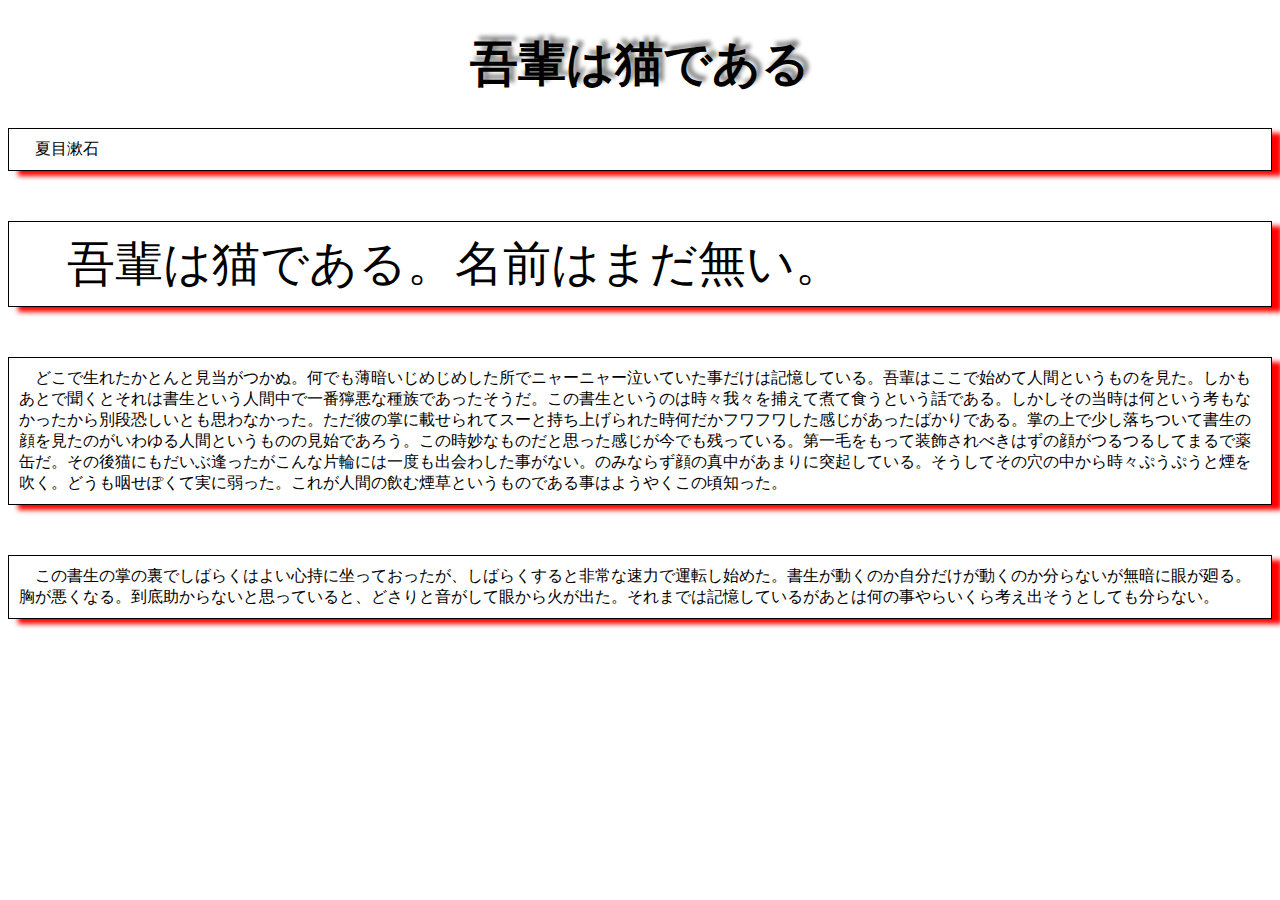
<file: 199s2440b04.html>
<!DOCTYPE html>
<html lang="ja">
  <head>
    <link rel="stylesheet" href="../css/mystyle.css">
    <meta charset="utf-8">
    <title>吾輩は猫である</title>
  </head>
  <body>
    <h1>吾輩は猫である</h1>
<p>夏目漱石</p>
<p class="txtLarge">吾輩は猫である。名前はまだ無い。</p>
<p>どこで生れたかとんと見当がつかぬ。何でも薄暗いじめじめした所でニャーニャー泣いていた事だけは記憶している。吾輩はここで始めて人間というものを見た。しかもあとで聞くとそれは書生という人間中で一番獰悪な種族であったそうだ。この書生というのは時々我々を捕えて煮て食うという話である。しかしその当時は何という考もなかったから別段恐しいとも思わなかった。ただ彼の掌に載せられてスーと持ち上げられた時何だかフワフワした感じがあったばかりである。掌の上で少し落ちついて書生の顔を見たのがいわゆる人間というものの見始であろう。この時妙なものだと思った感じが今でも残っている。第一毛をもって装飾されべきはずの顔がつるつるしてまるで薬缶だ。その後猫にもだいぶ逢ったがこんな片輪には一度も出会わした事がない。のみならず顔の真中があまりに突起している。そうしてその穴の中から時々ぷうぷうと煙を吹く。どうも咽せぽくて実に弱った。これが人間の飲む煙草というものである事はようやくこの頃知った。</p>
<p>この書生の掌の裏でしばらくはよい心持に坐っておったが、しばらくすると非常な速力で運転し始めた。書生が動くのか自分だけが動くのか分らないが無暗に眼が廻る。胸が悪くなる。到底助からないと思っていると、どさりと音がして眼から火が出た。それまでは記憶しているがあとは何の事やらいくら考え出そうとしても分らない。</p>
  </body>
</html>
</file>
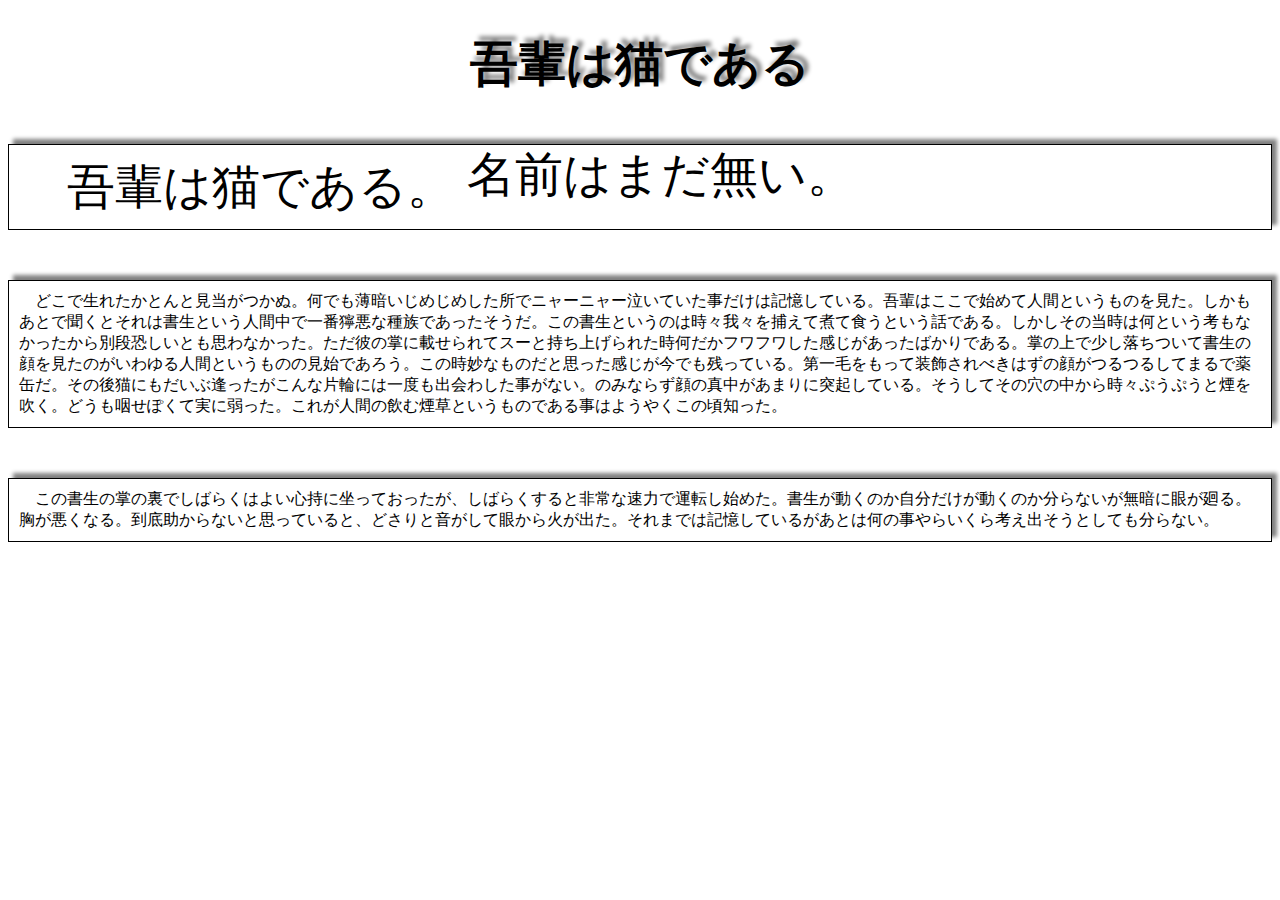
<file: 199s2440b09.html>
<!DOCTYPE html>
<html lang="ja">
  <head>
    <link rel="stylesheet" href="./b09style.css">
    <script src="./b09script.js"></script>
    <title>情報基礎B第9回課題</title>
    <meta charset="UTF-8">
  </head>
  <body onload="onUpdown()">
    <h1>吾輩は猫である</h1>
    <p class="txtLarge">吾輩は猫である。
      <!-- <span id="updown" onclick="onUpdown()"> -->
      <span id="updown">
        名前はまだ無い。
      </span>
    </p>
    <p>どこで生れたかとんと見当がつかぬ。何でも薄暗いじめじめした所でニャーニャー泣いていた事だけは記憶している。吾輩はここで始めて人間というものを見た。しかもあとで聞くとそれは書生という人間中で一番獰悪な種族であったそうだ。この書生というのは時々我々を捕えて煮て食うという話である。しかしその当時は何という考もなかったから別段恐しいとも思わなかった。ただ彼の掌に載せられてスーと持ち上げられた時何だかフワフワした感じがあったばかりである。掌の上で少し落ちついて書生の顔を見たのがいわゆる人間というものの見始であろう。この時妙なものだと思った感じが今でも残っている。第一毛をもって装飾されべきはずの顔がつるつるしてまるで薬缶だ。その後猫にもだいぶ逢ったがこんな片輪には一度も出会わした事がない。のみならず顔の真中があまりに突起している。そうしてその穴の中から時々ぷうぷうと煙を吹く。どうも咽せぽくて実に弱った。これが人間の飲む煙草というものである事はようやくこの頃知った。</p>
    <p>この書生の掌の裏でしばらくはよい心持に坐っておったが、しばらくすると非常な速力で運転し始めた。書生が動くのか自分だけが動くのか分らないが無暗に眼が廻る。胸が悪くなる。到底助からないと思っていると、どさりと音がして眼から火が出た。それまでは記憶しているがあとは何の事やらいくら考え出そうとしても分らない。</p>
  </body>
</html>
</file>
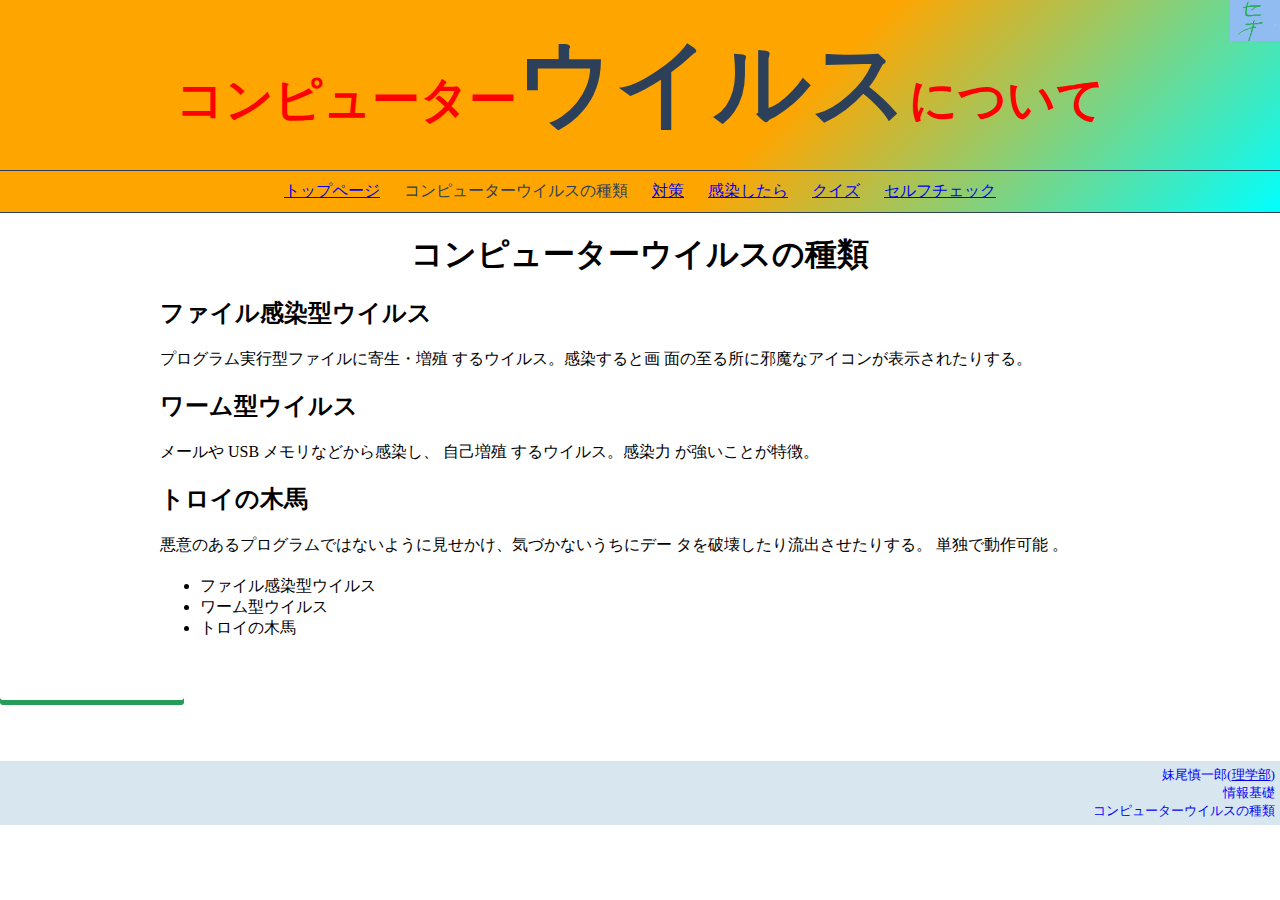
<file: 199s2440page2.html>
<!DOCTYPE html>
<html lang="ja">
  <head>
    <link rel="stylesheet" href="./css/slidestyle.css">
    <link rel="stylesheet" href="responsive.css">
    <script src="https://ajax.googleapis.com/ajax/libs/jquery/2.1.4/jquery.min.js"></script>
    <meta charset="utf-8">
    <title>コンピューターウイルスの種類</title>
  </head>
  <body>
    <!-- ここからヘッダー部分 -->
    <header>
      <p><img src="./seo.png" alt="ここに画像が表示されないときの文字" width="50"></p>
      <h1 class="headingLarge">コンピューター<span class="partLarge">ウイルス</span>について</h1>
      <!-- ここからナビゲーション部分 -->
      <nav>
        <ol>
         <li><a href="index.html">トップページ</a></li>
         <li>コンピューターウイルスの種類</li>
         <li><a href="199s2440page3.html">対策</a></li>
         <li><a href="199s2440page4.html">感染したら</a></li>
         <li><a href="./199s2440quiz.html">クイズ</a></li>
         <li><a href="199s2440selfcheck.html">セルフチェック</a></li>
       </ol>
      </nav>
<!-- ここまでがナビゲーション部分 -->
    </header>
    <!-- ここまでがヘッダー部分 -->
    <!-- ここから文章エリア -->
    <article>

      <h2>コンピューターウイルスの種類</h2>
  <h3>ファイル感染型ウイルス</h3>
<p>プログラム実行型ファイルに寄生・増殖 するウイルス。感染すると画
面の至る所に邪魔なアイコンが表示されたりする。</p>

<h3>ワーム型ウイルス</h3>
<p>メールや USB メモリなどから感染し、 自己増殖 するウイルス。感染力
が強いことが特徴。</p>

<h3>トロイの木馬</h3>
<p>悪意のあるプログラムではないように見せかけ、気づかないうちにデー
タを破壊したり流出させたりする。 単独で動作可能 。</p>
<ul>
    <li>ファイル感染型ウイルス</li>
    <li>ワーム型ウイルス</li>
    <li>トロイの木馬</li>
  </ul>
  <div id="change-text" class="btn">復習</div>

<p id="text">　</p>


    </article>
    <!-- ここまでが文章エリア -->
<!-- ここからフッター部分 -->
    <footer>
      <ul>
       <li>妹尾慎一郎(<a href="http://www.sci.kumamoto-u.ac.jp/index-j.html">理学部</a>)</li>
      <li>情報基礎</li>
      <li>コンピューターウイルスの種類</li>
      </ul>
    </footer>
    <!-- ここまでがフッター部分 -->
    <script src="script.js"></script>
  </body>
</html>
</file>
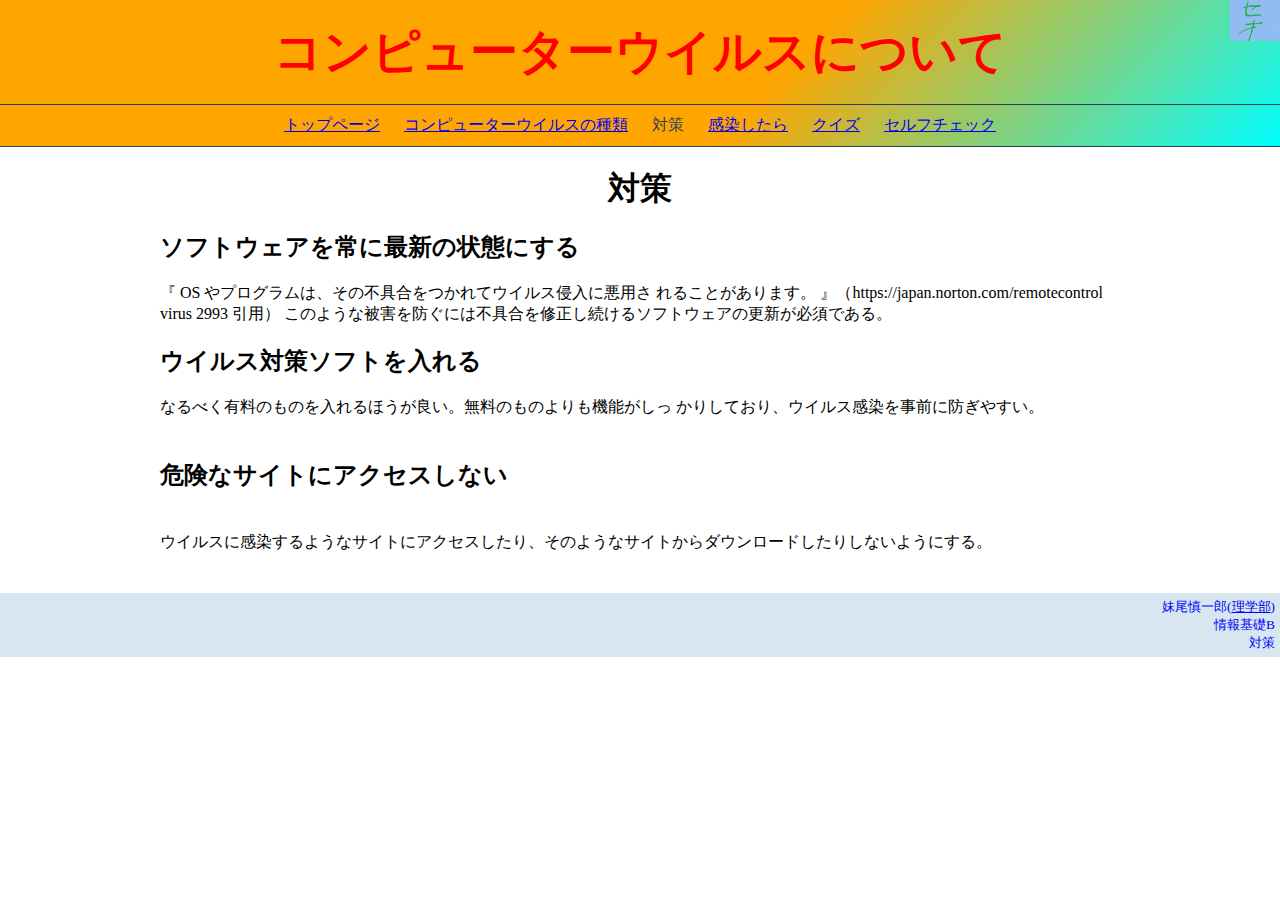
<file: 199s2440page3.html>
<!DOCTYPE html>
<html lang="ja">
  <head>
    <link rel="stylesheet" href="./css/slidestyle.css">
    <link rel="stylesheet" href="responsive.css">
    <script src="https://ajax.googleapis.com/ajax/libs/jquery/2.1.4/jquery.min.js"></script>
    <meta charset="utf-8">
    <title>対策</title>
  </head>
  <body>
    <!-- ここからヘッダー部分 -->
    <header>
      <p><img src="./seo.png" alt="ここに画像が表示されないときの文字" width="50"></p>
      <h1 class="headingLarge">コンピューターウイルスについて</h1>
      <!-- ここからナビゲーション部分 -->
      <nav>
        <ol>
         <li><a href="index.html">トップページ</a></li>
         <li><a href="199s2440page2.html">コンピューターウイルスの種類</a></li>
         <li>対策</li>
         <li><a href="199s2440page4.html">感染したら</a></li>
         <li><a href="./199s2440quiz.html">クイズ</a></li>
         <li><a href="199s2440selfcheck.html">セルフチェック</a></li>
       </ol>
      </nav>
<!-- ここまでがナビゲーション部分 -->
    </header>
    <!-- ここまでがヘッダー部分 -->
    <!-- ここから文章エリア -->
    <article>
      <h2>対策</h2>
      <h3>ソフトウェアを常に最新の状態にする</h3>
      <P> 『 OS やプログラムは、その不具合をつかれてウイルス侵入に悪用さ
れることがあります。 』（https://japan.norton.com/remotecontrol virus 2993 引用）
このような被害を防ぐには不具合を修正し続けるソフトウェアの更新が必須である。</P>
      <h3>ウイルス対策ソフトを入れる</h3>
      <p>なるべく有料のものを入れるほうが良い。無料のものよりも機能がしっ
かりしており、ウイルス感染を事前に防ぎやすい。</p>
　　　<h3>危険なサイトにアクセスしない</h3>
　　　<p>ウイルスに感染するようなサイトにアクセスしたり、そのようなサイトからダウンロードしたりしないようにする。</p>

    </article>
    <!-- ここまでが文章エリア -->


<!-- ここからフッター部分 -->
    <footer>
      <ul>
       <li>妹尾慎一郎(<a href="http://www.sci.kumamoto-u.ac.jp/index-j.html">理学部</a>)</li>
      <li>情報基礎B</li>
      <li>対策</li>
      </ul>
    </footer>
    <!-- ここまでがフッター部分 -->
    <script src="script.js"></script>
  </body>
</html>
</file>
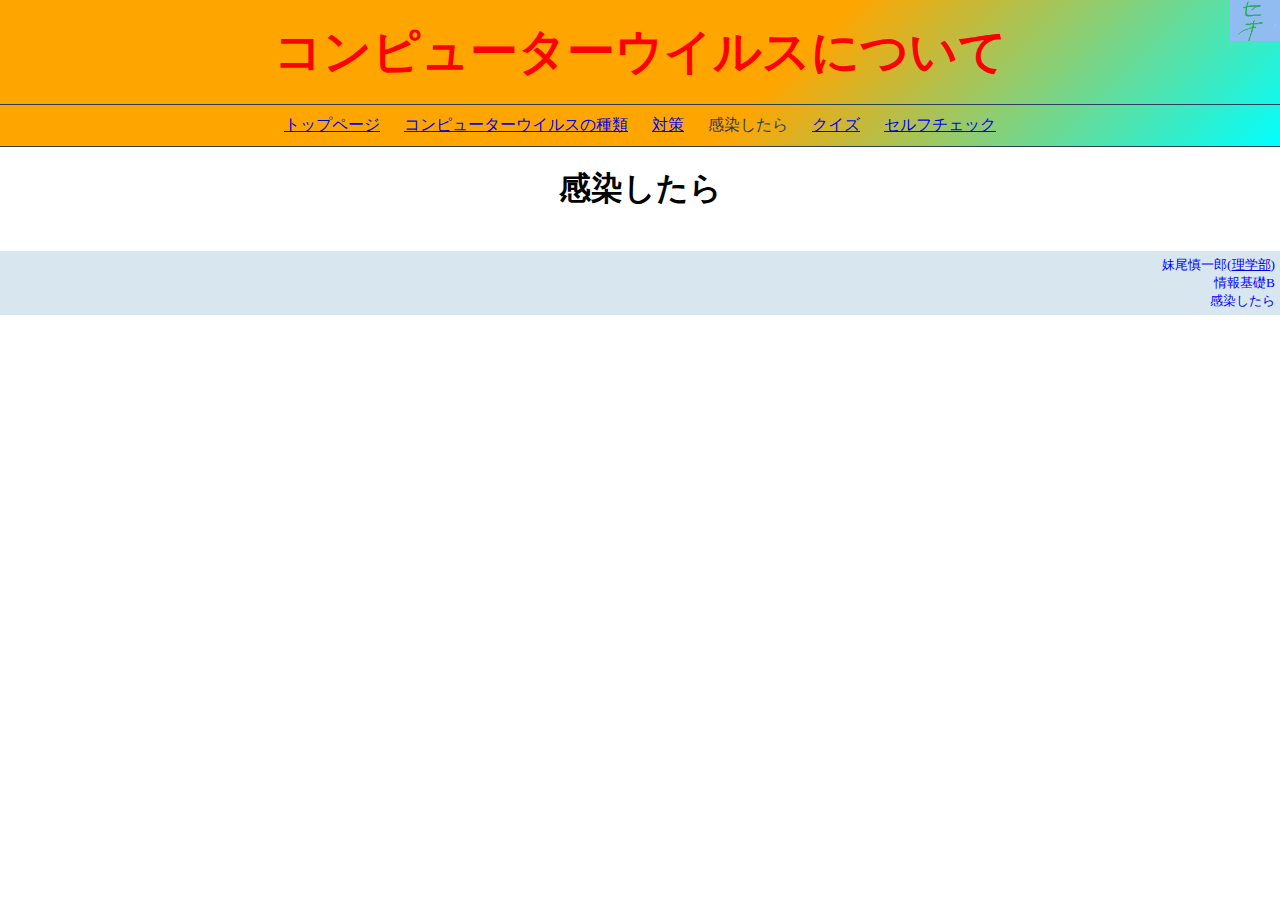
<file: 199s2440page4.html>
<!DOCTYPE html>
<html lang="ja">
  <head>
    <link rel="stylesheet" href="./css/slidestyle.css">
    <link rel="stylesheet" href="responsive.css">
    <script src="https://ajax.googleapis.com/ajax/libs/jquery/2.1.4/jquery.min.js"></script>
    <meta charset="utf-8">
    <title>感染したら</title>
  </head>
  <body>
    <!-- ここからヘッダー部分 -->
    <header>
      <p><img src="./seo.png" alt="ここに画像が表示されないときの文字" width="50"></p>
      <h1 class="headingLarge">コンピューターウイルスについて</h1>
      <!-- ここからナビゲーション部分 -->
      <nav>
        <ol>
         <li><a href="index.html">トップページ</a></li>
         <li><a href="199s2440page2.html">コンピューターウイルスの種類</a></li>
         <li><a href="199s2440page3.html">対策</a></li>
         <li>感染したら</li>
         <li><a href="./199s2440quiz.html">クイズ</a></li>
         <li><a href="199s2440selfcheck.html">セルフチェック</a></li>
       </ol>
      </nav>
<!-- ここまでがナビゲーション部分 -->
    </header>
    <!-- ここまでがヘッダー部分 -->
    <!-- ここから文章エリア -->
    <article>
      <div id="language-wrapper">
   <h2 class="language-title">感染したら</h2>
   <p class="language-text">
     LAN ケーブルを抜きインターネットにつなげないようにする
     ウイルス対策ソフトを使いウイルスを除去する
   </p>
 </div>


    </article>
    <!-- ここまでが文章エリア -->
<!-- ここからフッター部分 -->
    <footer>
      <ul>
       <li>妹尾慎一郎(<a href="http://www.sci.kumamoto-u.ac.jp/index-j.html">理学部</a>)</li>
      <li>情報基礎B</li>
      <li>感染したら</li>
      </ul>
    </footer>
    <!-- ここまでがフッター部分 -->
    <script src="script.js"></script>
  </body>
</html>
</file>
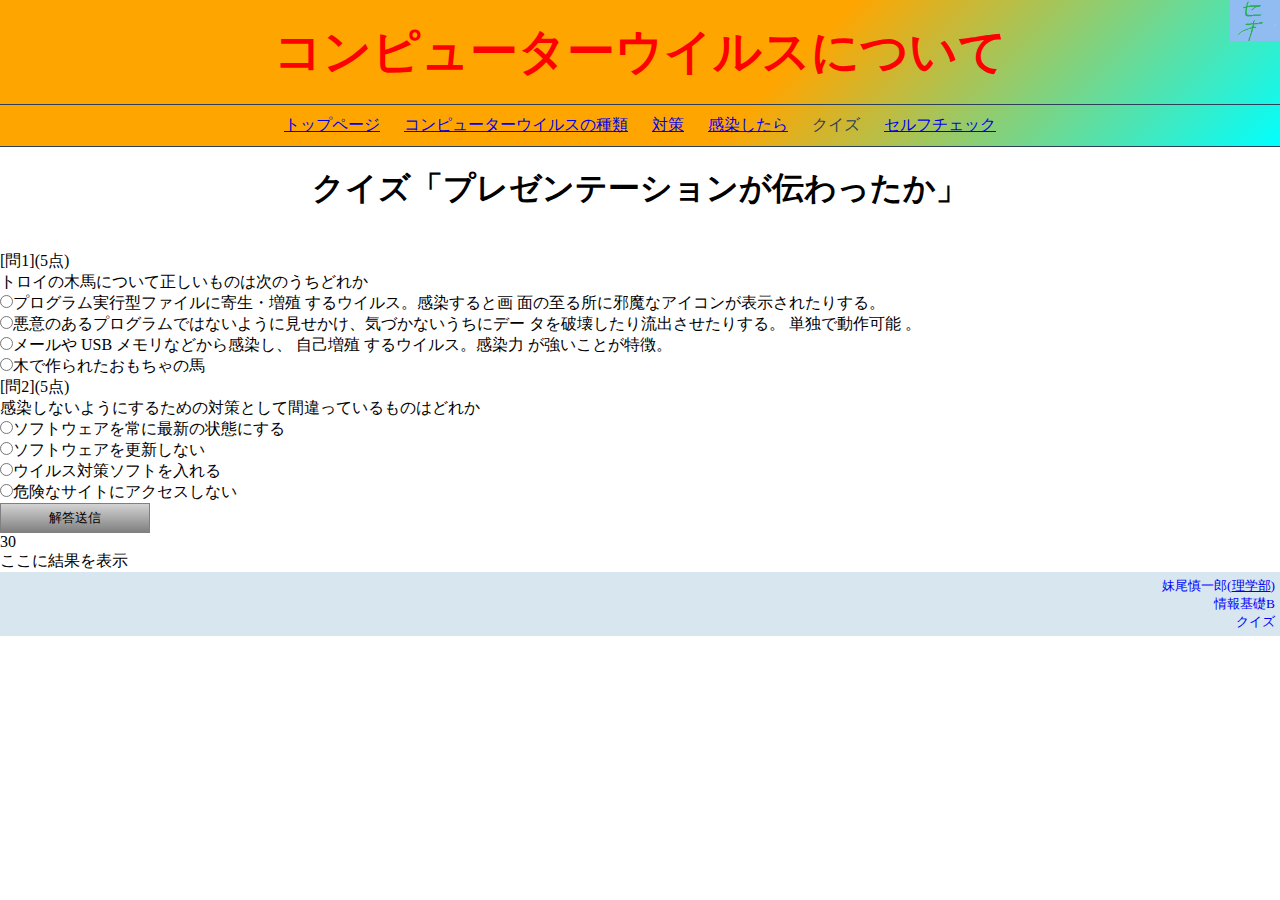
<file: 199s2440quiz.html>
<!DOCTYPE html>
<html lang="ja">
  <head>
    <link rel="stylesheet" href="./css/slidestyle.css">
    <link rel="stylesheet" href="responsive.css">
    <script src="./quizscript.js"></script>
    <meta charset="utf-8">
    <title>クイズ</title>
  </head>
  <body onload="autoCount()">
    <!-- ここからヘッダー部分 -->
    <header>
      <p><img src="./seo.png" alt="ここに画像が表示されないときの文字" width="50"></p>
      <h1 class="headingLarge">コンピューターウイルスについて</h1>
      <!-- ここからナビゲーション部分 -->
      <nav>
        <ol>
         <li><a href="index.html">トップページ</a></li>
         <li><a href="199s2440page2.html">コンピューターウイルスの種類</a></li>
         <li><a href="199s2440page3.html">対策</a></li>
         <li><a href="199s2440page4.html">感染したら</a></li>
         <li>クイズ</li>
         <li><a href="199s2440selfcheck.html">セルフチェック</a></li>
       </ol>
      </nav>
<!-- ここまでがナビゲーション部分 -->
    </header>
    <!-- ここまでがヘッダー部分 -->
    <!-- ここから文章エリア -->
    <article>
      <h2>クイズ「プレゼンテーションが伝わったか」</h2>
    </article>
    <!-- ここまでが文章エリア -->
    <form id="quizForm">
      <p>[問1](5点)<br>トロイの木馬について正しいものは次のうちどれか</p>
  <ul>
    <li>
    <label><input type="radio" name="radios1" value="q1choice1">プログラム実行型ファイルに寄生・増殖 するウイルス。感染すると画
面の至る所に邪魔なアイコンが表示されたりする。</label>
   </li>
   <li>
   <label><input type="radio" name="radios1" value="q1choice2">悪意のあるプログラムではないように見せかけ、気づかないうちにデー
タを破壊したり流出させたりする。 単独で動作可能 。</label>
  </li>
  <li>
   <label><input type="radio" name="radios1" value="q1choice3">メールや USB メモリなどから感染し、 自己増殖 するウイルス。感染力
が強いことが特徴。</label>
  </li>
  <li>
   <label><input type="radio" name="radios1" value="q1choice4">木で作られたおもちゃの馬</label>
  </li>
  </ul>
  <p>[問2](5点)<br>感染しないようにするための対策として間違っているものはどれか</p>
  <ul>
    <li>
    <label><input type="radio" name="radios2" value="q2choice1">ソフトウェアを常に最新の状態にする</label>
   </li>
   <li>
   <label><input type="radio" name="radios2" value="q2choice2">ソフトウェアを更新しない</label>
  </li>
  <li>
   <label><input type="radio" name="radios2" value="q2choice3">ウイルス対策ソフトを入れる</label>
  </li>
    <li>
      <label><input type="radio" name="radios2" value="q2choice4">危険なサイトにアクセスしない</label>
    </li>
  </ul>
  <p><input class="submitbtn" type="button" value="解答送信" onclick="checkAnswer()"></p>
  <!-- <p onclick="autoCount()" id="numCountDown">10</p> -->
   <p id="numCountDown">30</p>
   <p id="quizReport">ここに結果を表示</p>
</form>
<!-- ここからフッター部分 -->
    <footer>
      <ul>
       <li>妹尾慎一郎(<a href="http://www.sci.kumamoto-u.ac.jp/index-j.html">理学部</a>)</li>
      <li>情報基礎B</li>
      <li>クイズ</li>
      </ul>
    </footer>
    <!-- ここまでがフッター部分 -->
  </body>
</html>
</file>
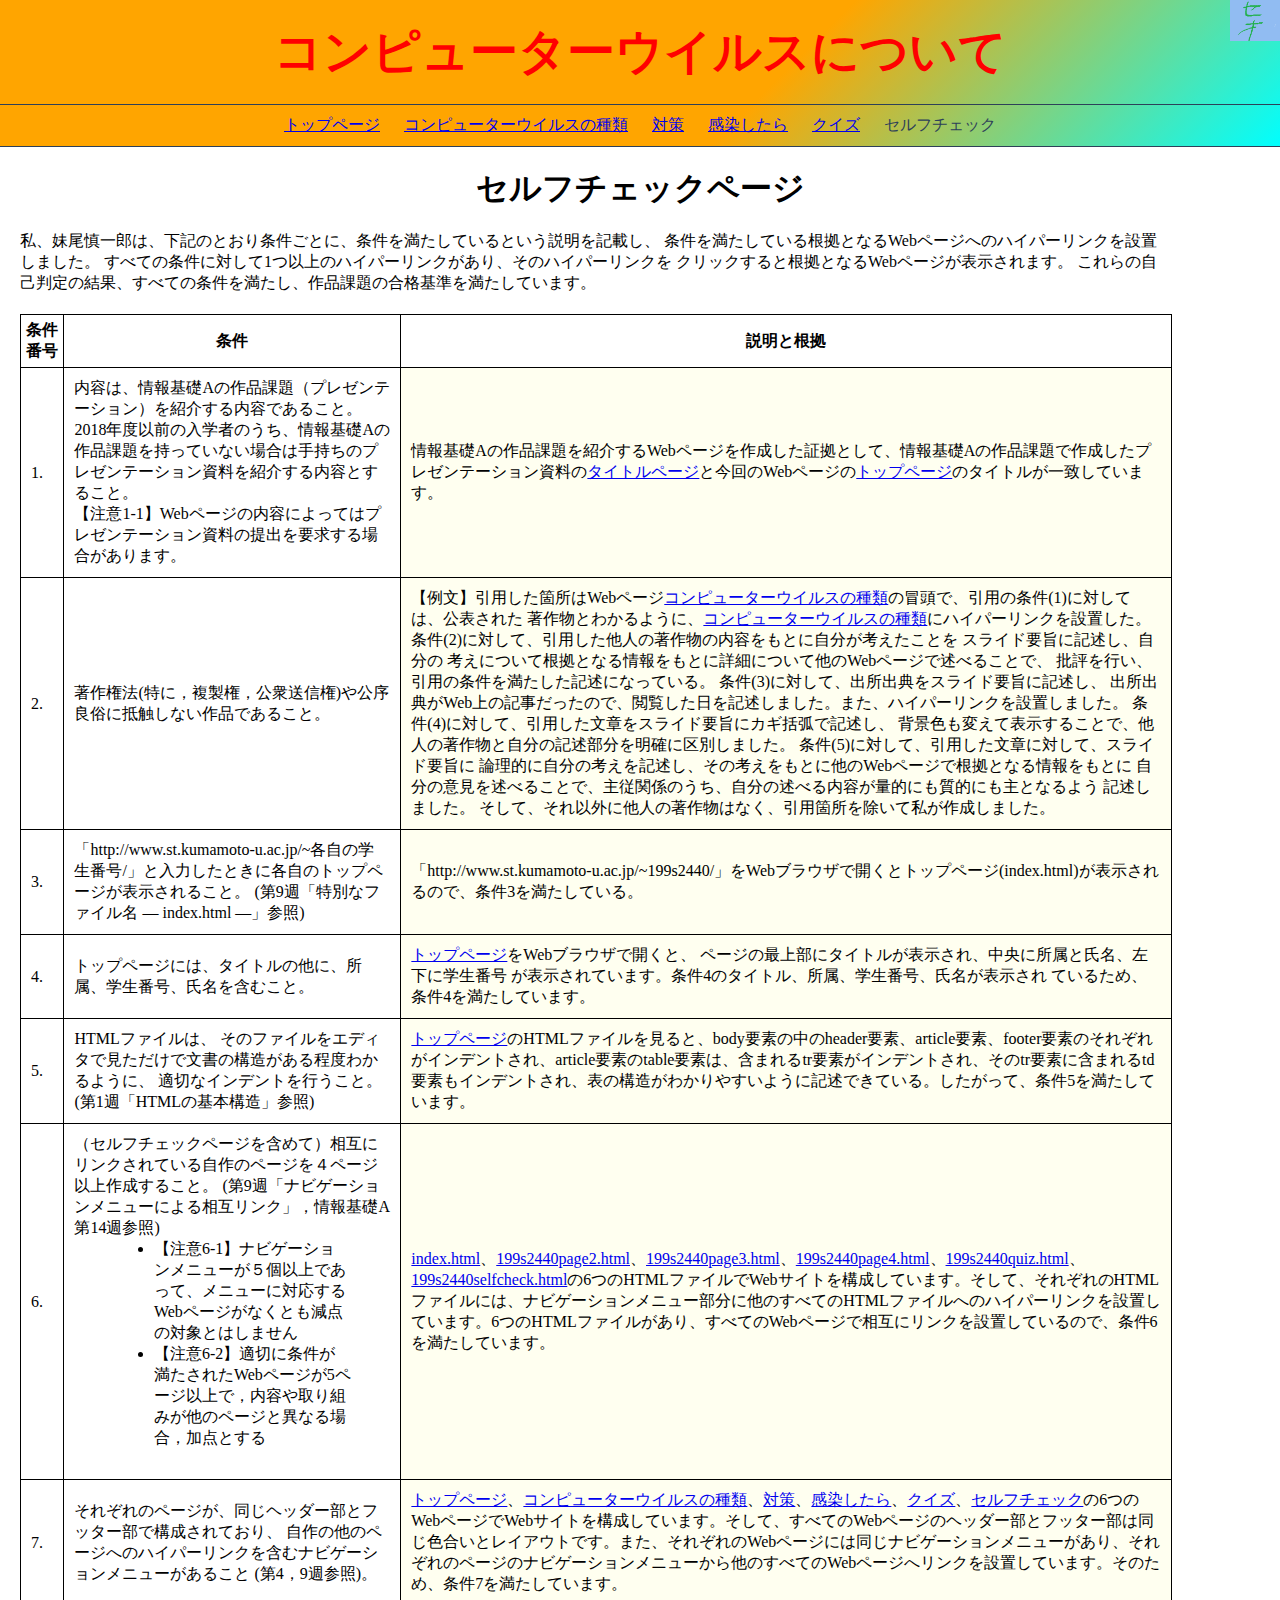
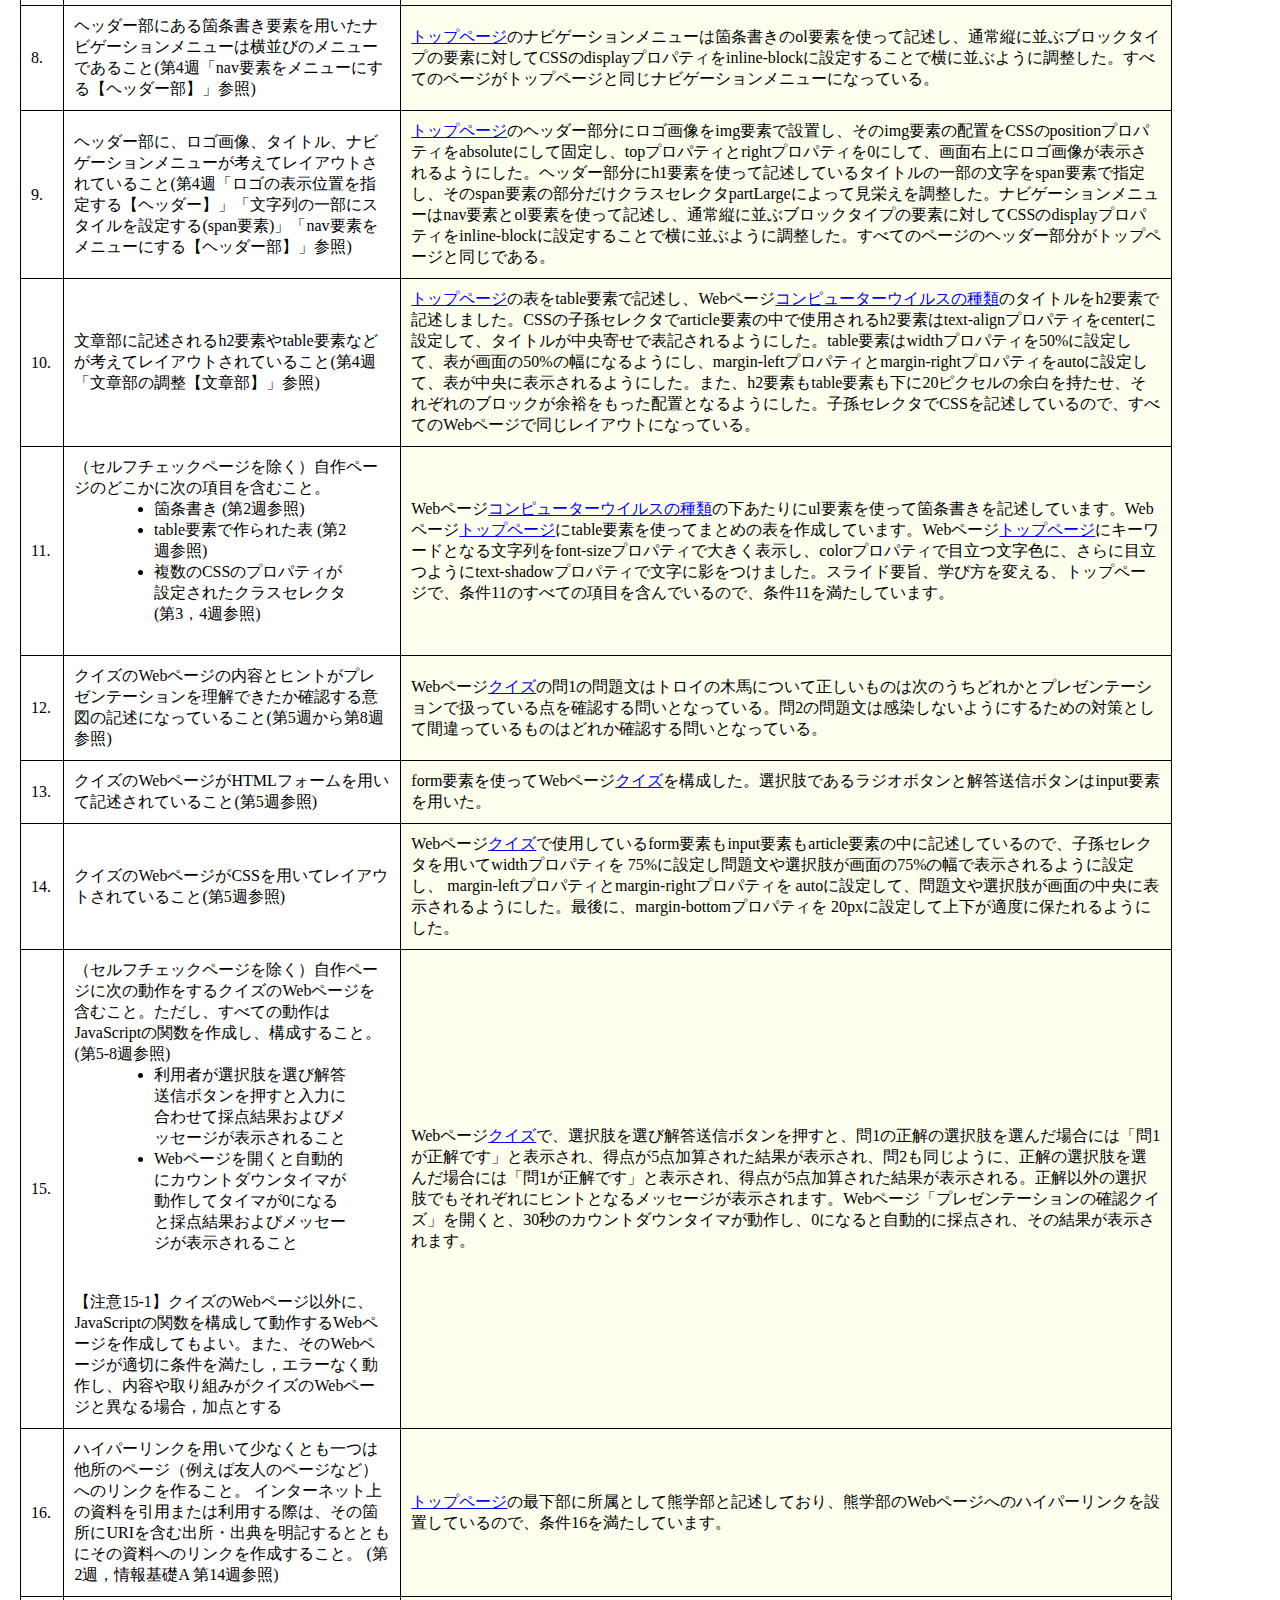
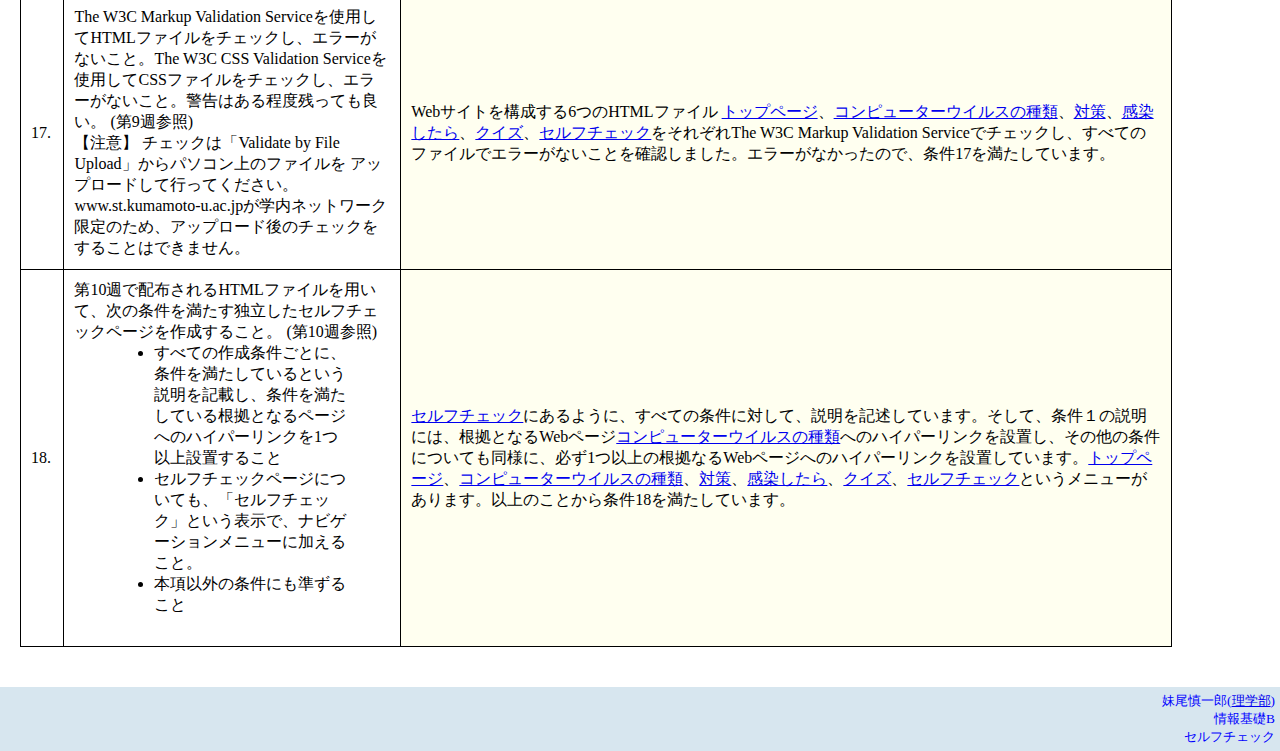
<file: 199s2440selfcheck.html>
<!DOCTYPE html>
<html lang="ja">
  <head>
    <link rel="stylesheet" href="./css/slidestyle.css">
    <meta charset="utf-8">
    <title>セルフチェック</title>
  </head>
  <body>
    <!-- ここからヘッダー部分 -->
    <header>
      <p><img src="./seo.png" alt="ここに画像が表示されないときの文字" width="50"></p>
      <h1 class="headingLarge">コンピューターウイルスについて</h1>
      <!-- ここからナビゲーション部分 -->
      <nav>
        <ol>
         <li><a href="index.html">トップページ</a></li>
         <li><a href="199s2440page2.html">コンピューターウイルスの種類</a></li>
         <li><a href="199s2440page3.html">対策</a></li>
         <li><a href="199s2440page4.html">感染したら</a></li>
         <li><a href="./199s2440quiz.html">クイズ</a></li>
         <li>セルフチェック</li>
       </ol>
      </nav>
<!-- ここまでがナビゲーション部分 -->
    </header>
    <!-- ここまでがヘッダー部分 -->
    <!-- ここから文章エリア -->
    <article>
      <h2>セルフチェックページ</h2>
      <p class="selfcheck">
  私、妹尾慎一郎は、下記のとおり条件ごとに、条件を満たしているという説明を記載し、
  条件を満たしている根拠となるWebページへのハイパーリンクを設置しました。
  すべての条件に対して1つ以上のハイパーリンクがあり、そのハイパーリンクを
  クリックすると根拠となるWebページが表示されます。
  これらの自己判定の結果、すべての条件を満たし、作品課題の合格基準を満たしています。
</p>
<table class="selfcheck">
  <tr>
    <th>条件番号</th>
    <th>条件</th>
    <th>説明と根拠</th>
  </tr>
  <!-- ここから条件1 -->
  <tr>
    <td>1.</td>
    <td>
      内容は、情報基礎Aの作品課題（プレゼンテーション）を紹介する内容であること。2018年度以前の入学者のうち、情報基礎Aの作品課題を持っていない場合は手持ちのプレゼンテーション資料を紹介する内容とすること。<br>
【注意1-1】Webページの内容によってはプレゼンテーション資料の提出を要求する場合があります。
    </td>
    <td class="yes">
    情報基礎Aの作品課題を紹介するWebページを作成した証拠として、情報基礎Aの作品課題で作成したプレゼンテーション資料の<a href="./199s2440.pdf">タイトルページ</a>と今回のWebページの<a href="./index.html">トップページ</a>のタイトルが一致しています。
    </td>
  </tr>
  <!-- ここから条件2 -->
  <tr>
    <td>2.</td>
    <td>
      著作権法(特に，複製権，公衆送信権)や公序良俗に抵触しない作品であること。
    </td>
    <td class="yes">
      【例文】引用した箇所はWebページ<a href="199s2440page2.html">コンピューターウイルスの種類</a>の冒頭で、引用の条件(1)に対しては、公表された 著作物とわかるように、<a href="199s2440page2.html">コンピューターウイルスの種類</a>にハイパーリンクを設置した。 条件(2)に対して、引用した他人の著作物の内容をもとに自分が考えたことを スライド要旨に記述し、自分の 考えについて根拠となる情報をもとに詳細について他のWebページで述べることで、 批評を行い、引用の条件を満たした記述になっている。 条件(3)に対して、出所出典をスライド要旨に記述し、 出所出典がWeb上の記事だったので、閲覧した日を記述しました。また、ハイパーリンクを設置しました。 条件(4)に対して、引用した文章をスライド要旨にカギ括弧で記述し、 背景色も変えて表示することで、他人の著作物と自分の記述部分を明確に区別しました。 条件(5)に対して、引用した文章に対して、スライド要旨に 論理的に自分の考えを記述し、その考えをもとに他のWebページで根拠となる情報をもとに 自分の意見を述べることで、主従関係のうち、自分の述べる内容が量的にも質的にも主となるよう 記述しました。 そして、それ以外に他人の著作物はなく、引用箇所を除いて私が作成しました。

    </td>
  </tr>
  <!-- ここから条件3 -->
  <tr>
    <td>3.</td>
    <td>
      「http://www.st.kumamoto-u.ac.jp/~各自の学生番号/」と入力したときに各自のトップページが表示されること。 (第9週「特別なファイル名 ― index.html ―」参照)
    </td>
    <td class="yes">
      「http://www.st.kumamoto-u.ac.jp/~199s2440/」をWebブラウザで開くとトップページ(index.html)が表示されるので、条件3を満たしている。
    </td>
  </tr>
  <!-- ここから条件4 -->
  <tr>
    <td>4.</td>
    <td>
      トップページには、タイトルの他に、所属、学生番号、氏名を含むこと。
    </td>
    <td class="yes">
      <a href="./index.html">トップページ</a>をWebブラウザで開くと、
    ページの最上部にタイトルが表示され、中央に所属と氏名、左下に学生番号
    が表示されています。条件4のタイトル、所属、学生番号、氏名が表示され
    ているため、条件4を満たしています。
    </td>
  </tr>
  <!-- ここから条件5 -->
  <tr>
    <td>5.</td>
    <td>
      HTMLファイルは、 そのファイルをエディタで見ただけで文書の構造がある程度わかるように、 適切なインデントを行うこと。(第1週「HTMLの基本構造」参照)
    </td>
    <td class="yes">
      <a href="./index.html">トップページ</a>のHTMLファイルを見ると、body要素の中のheader要素、article要素、footer要素のそれぞれがインデントされ、article要素のtable要素は、含まれるtr要素がインデントされ、そのtr要素に含まれるtd要素もインデントされ、表の構造がわかりやすいように記述できている。したがって、条件5を満たしています。
    </td>
  </tr>
  <!-- ここから条件6 -->
  <tr>
    <td>6.</td>
    <td>
      （セルフチェックページを含めて）相互にリンクされている自作のページを４ページ以上作成すること。 (第9週「ナビゲーションメニューによる相互リンク」，情報基礎A 第14週参照)
      <ul>
        <li>
          【注意6-1】ナビゲーションメニューが５個以上であって、メニューに対応するWebページがなくとも減点の対象とはしません
        </li>
        <li>
          【注意6-2】適切に条件が満たされたWebページが5ページ以上で，内容や取り組みが他のページと異なる場合，加点とする
        </li>
      </ul>
    </td>
    <td class="yes">
      <a href="index.html">index.html</a>、<a href="199s2440page2.html">199s2440page2.html</a>、<a href="199s2440page3.html">199s2440page3.html</a>、<a href="199s2440page4.html">199s2440page4.html</a>、<a href="./199s2440quiz.html">199s2440quiz.html</a>、<a href="199s2440selfcheck.html">199s2440selfcheck.html</a>の6つのHTMLファイルでWebサイトを構成しています。そして、それぞれのHTMLファイルには、ナビゲーションメニュー部分に他のすべてのHTMLファイルへのハイパーリンクを設置しています。6つのHTMLファイルがあり、すべてのWebページで相互にリンクを設置しているので、条件6を満たしています。
    </td>
  </tr>
  <!-- ここから条件7 -->
  <tr>
    <td>7.</td>
    <td>
      それぞれのページが、同じヘッダー部とフッター部で構成されており、 自作の他のページへのハイパーリンクを含むナビゲーションメニューがあること (第4，9週参照)。
    </td>
    <td class="yes">
      <a href="index.html">トップページ</a>、<a href="199s2440page2.html">コンピューターウイルスの種類</a>、<a href="199s2440page3.html">対策</a>、<a href="199s2440page4.html">感染したら</a>、<a href="./199s2440quiz.html">クイズ</a>、<a href="199s2440selfcheck.html">セルフチェック</a>の6つのWebページでWebサイトを構成しています。そして、すべてのWebページのヘッダー部とフッター部は同じ色合いとレイアウトです。また、それぞれのWebページには同じナビゲーションメニューがあり、それぞれのページのナビゲーションメニューから他のすべてのWebページへリンクを設置しています。そのため、条件7を満たしています。
    </td>
  </tr>
  <!-- ここから条件8 -->
  <tr>
    <td>8.</td>
    <td>
      ヘッダー部にある箇条書き要素を用いたナビゲーションメニューは横並びのメニューであること(第4週「nav要素をメニューにする【ヘッダー部】」参照)
    </td>
    <td class="yes">
      <a href="index.html">トップページ</a>のナビゲーションメニューは箇条書きのol要素を使って記述し、通常縦に並ぶブロックタイプの要素に対してCSSのdisplayプロパティをinline-blockに設定することで横に並ぶように調整した。すべてのページがトップページと同じナビゲーションメニューになっている。
    </td>
  </tr>
  <!-- ここから条件9 -->
  <tr>
    <td>9.</td>
    <td>
      ヘッダー部に、ロゴ画像、タイトル、ナビゲーションメニューが考えてレイアウトされていること(第4週「ロゴの表示位置を指定する【ヘッダー】」「文字列の一部にスタイルを設定する(span要素)」「nav要素をメニューにする【ヘッダー部】」参照)
    </td>
    <td class="yes">
    <a href="index.html">トップページ</a>のヘッダー部分にロゴ画像をimg要素で設置し、そのimg要素の配置をCSSのpositionプロパティをabsoluteにして固定し、topプロパティとrightプロパティを0にして、画面右上にロゴ画像が表示されるようにした。ヘッダー部分にh1要素を使って記述しているタイトルの一部の文字をspan要素で指定し、そのspan要素の部分だけクラスセレクタpartLargeによって見栄えを調整した。ナビゲーションメニューはnav要素とol要素を使って記述し、通常縦に並ぶブロックタイプの要素に対してCSSのdisplayプロパティをinline-blockに設定することで横に並ぶように調整した。すべてのページのヘッダー部分がトップページと同じである。
    </td>
  </tr>
  <!-- ここから条件10 -->
  <tr>
    <td>10.</td>
    <td>
      文章部に記述されるh2要素やtable要素などが考えてレイアウトされていること(第4週「文章部の調整【文章部】」参照)
    </td>
    <td class="yes">
      <a href="index.html">トップページ</a>の表をtable要素で記述し、Webページ<a href="199s2440page2.html">コンピューターウイルスの種類</a>のタイトルをh2要素で記述しました。CSSの子孫セレクタでarticle要素の中で使用されるh2要素はtext-alignプロパティをcenterに設定して、タイトルが中央寄せで表記されるようにした。table要素はwidthプロパティを50%に設定して、表が画面の50%の幅になるようにし、margin-leftプロパティとmargin-rightプロパティをautoに設定して、表が中央に表示されるようにした。また、h2要素もtable要素も下に20ピクセルの余白を持たせ、それぞれのブロックが余裕をもった配置となるようにした。子孫セレクタでCSSを記述しているので、すべてのWebページで同じレイアウトになっている。
    </td>
  </tr>
  <!-- ここから条件11 -->
  <tr>
    <td>11.</td>
    <td>
      （セルフチェックページを除く）自作ページのどこかに次の項目を含むこと。
      <ul>
        <li>箇条書き (第2週参照)</li>
        <li>table要素で作られた表 (第2週参照)</li>
        <li>複数のCSSのプロパティが設定されたクラスセレクタ (第3，4週参照)</li>
      </ul>
    </td>
    <td class="yes">
            Webページ<a href="199s2440page2.html">コンピューターウイルスの種類</a>の下あたりにul要素を使って箇条書きを記述しています。Webページ<a href="index.html">トップページ</a>にtable要素を使ってまとめの表を作成しています。Webページ<a href="index.html">トップページ</a>にキーワードとなる文字列をfont-sizeプロパティで大きく表示し、colorプロパティで目立つ文字色に、さらに目立つようにtext-shadowプロパティで文字に影をつけました。スライド要旨、学び方を変える、トップページで、条件11のすべての項目を含んでいるので、条件11を満たしています。
    </td>
  </tr>
  <!-- ここから条件12 -->
  <tr>
    <td>12.</td>
    <td>
      クイズのWebページの内容とヒントがプレゼンテーションを理解できたか確認する意図の記述になっていること(第5週から第8週参照)
    </td>
    <td class="yes">
      Webページ<a href="./199s2440quiz.html">クイズ</a>の問1の問題文はトロイの木馬について正しいものは次のうちどれかとプレゼンテーションで扱っている点を確認する問いとなっている。問2の問題文は感染しないようにするための対策として間違っているものはどれか確認する問いとなっている。
    </td>
  </tr>
  <!-- ここから条件13 -->
  <tr>
    <td>13.</td>
    <td>
      クイズのWebページがHTMLフォームを用いて記述されていること(第5週参照)
    </td>
    <td class="yes">
      form要素を使ってWebページ<a href="./199s2440quiz.html">クイズ</a>を構成した。選択肢であるラジオボタンと解答送信ボタンはinput要素を用いた。
    </td>
  </tr>
  <!-- ここから条件14 -->
  <tr>
    <td>14.</td>
    <td>
      クイズのWebページがCSSを用いてレイアウトされていること(第5週参照)
    </td>
    <td class="yes">
      Webページ<a href="./199s2440quiz.html">クイズ</a>で使用しているform要素もinput要素もarticle要素の中に記述しているので、子孫セレクタを用いてwidthプロパティを 75%に設定し問題文や選択肢が画面の75%の幅で表示されるように設定し、  margin-leftプロパティとmargin-rightプロパティを autoに設定して、問題文や選択肢が画面の中央に表示されるようにした。最後に、margin-bottomプロパティを 20pxに設定して上下が適度に保たれるようにした。
    </td>
  </tr>
  <!-- ここから条件15 -->
  <tr>
    <td>15.</td>
    <td>
      （セルフチェックページを除く）自作ページに次の動作をするクイズのWebページを含むこと。ただし、すべての動作はJavaScriptの関数を作成し、構成すること。 (第5-8週参照)
      <ul>
        <li>利用者が選択肢を選び解答送信ボタンを押すと入力に合わせて採点結果およびメッセージが表示されること</li>
        <li>Webページを開くと自動的にカウントダウンタイマが動作してタイマが0になると採点結果およびメッセージが表示されること</li>
      </ul><br>
      【注意15-1】クイズのWebページ以外に、JavaScriptの関数を構成して動作するWebページを作成してもよい。また、そのWebページが適切に条件を満たし，エラーなく動作し、内容や取り組みがクイズのWebページと異なる場合，加点とする
    </td>
    <td class="yes">
      Webページ<a href="./199s2440quiz.html">クイズ</a>で、選択肢を選び解答送信ボタンを押すと、問1の正解の選択肢を選んだ場合には「問1が正解です」と表示され、得点が5点加算された結果が表示され、問2も同じように、正解の選択肢を選んだ場合には「問1が正解です」と表示され、得点が5点加算された結果が表示される。正解以外の選択肢でもそれぞれにヒントとなるメッセージが表示されます。Webページ「プレゼンテーションの確認クイズ」を開くと、30秒のカウントダウンタイマが動作し、0になると自動的に採点され、その結果が表示されます。
    </td>
  </tr>
  <!-- ここから条件16 -->
  <tr>
    <td>16.</td>
    <td>
      ハイパーリンクを用いて少なくとも一つは他所のページ（例えば友人のページなど）へのリンクを作ること。 インターネット上の資料を引用または利用する際は、その箇所にURIを含む出所・出典を明記するとともにその資料へのリンクを作成すること。 (第2週，情報基礎A 第14週参照)
    </td>
    <td class="yes">
    <a href="index.html">トップページ</a>の最下部に所属として熊学部と記述しており、熊学部のWebページへのハイパーリンクを設置しているので、条件16を満たしています。
    </td>
  </tr>
  <!-- ここから条件17 -->
  <tr>
    <td>17.</td>
    <td>
      The W3C Markup Validation Serviceを使用してHTMLファイルをチェックし、エラーがないこと。The W3C CSS Validation Serviceを使用してCSSファイルをチェックし、エラーがないこと。警告はある程度残っても良い。 (第9週参照) <br>
      【注意】 チェックは「Validate by File Upload」からパソコン上のファイルを
      アップロードして行ってください。www.st.kumamoto-u.ac.jpが学内ネットワーク
      限定のため、アップロード後のチェックをすることはできません。
    </td>
    <td class="yes">
      Webサイトを構成する6つのHTMLファイル <a href="index.html">トップページ</a>、<a href="199s2440page2.html">コンピューターウイルスの種類</a>、<a href="199s2440page3.html">対策</a>、<a href="199s2440page4.html">感染したら</a>、<a href="./199s2440quiz.html">クイズ</a>、<a href="199s2440selfcheck.html">セルフチェック</a>をそれぞれThe W3C Markup Validation Serviceでチェックし、すべてのファイルでエラーがないことを確認しました。エラーがなかったので、条件17を満たしています。
    </td>
  </tr>
  <!-- ここから条件18 -->
  <tr>
    <td>18.</td>
    <td>
      第10週で配布されるHTMLファイルを用いて、次の条件を満たす独立したセルフチェックページを作成すること。 (第10週参照)
      <ul>
        <li>すべての作成条件ごとに、条件を満たしているという説明を記載し、条件を満たしている根拠となるページへのハイパーリンクを1つ以上設置すること</li>
        <li>セルフチェックページについても、「セルフチェック」という表示で、ナビゲーションメニューに加えること。</li>
        <li>本項以外の条件にも準ずること</li>
      </ul>
    </td>
    <td class="yes">
      <a href="199s2440selfcheck.html">セルフチェック</a>にあるように、すべての条件に対して、説明を記述しています。そして、条件１の説明には、根拠となるWebページ<a href="199s2440page2.html">コンピューターウイルスの種類</a>へのハイパーリンクを設置し、その他の条件についても同様に、必ず1つ以上の根拠なるWebページへのハイパーリンクを設置しています。<a href="index.html">トップページ</a>、<a href="199s2440page2.html">コンピューターウイルスの種類</a>、<a href="199s2440page3.html">対策</a>、<a href="199s2440page4.html">感染したら</a>、<a href="./199s2440quiz.html">クイズ</a>、<a href="199s2440selfcheck.html">セルフチェック</a>というメニューがあります。以上のことから条件18を満たしています。
    </td>
  </tr>
</table>

    </article>
    <!-- ここまでが文章エリア -->
<!-- ここからフッター部分 -->
    <footer>
      <ul>
       <li>妹尾慎一郎(<a href="http://www.sci.kumamoto-u.ac.jp/index-j.html">理学部</a>)</li>
      <li>情報基礎B</li>
      <li>セルフチェック</li>
      </ul>
    </footer>
    <!-- ここまでがフッター部分 -->
  </body>
</html>
</file>
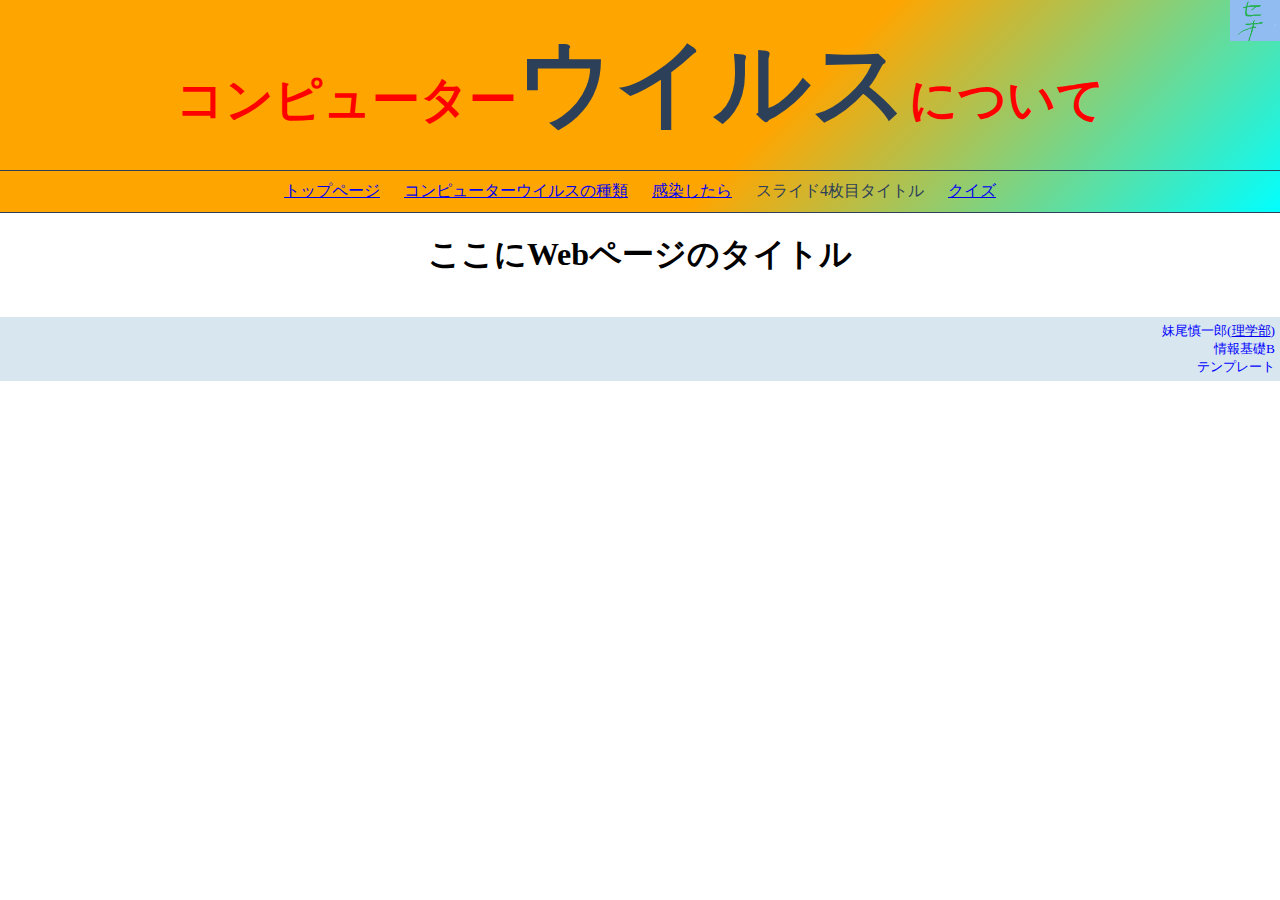
<file: 199s2440template.html>
<!DOCTYPE html>
<html lang="ja">
  <head>
    <link rel="stylesheet" href="./css/slidestyle.css">
    <script src="https://ajax.googleapis.com/ajax/libs/jquery/2.1.4/jquery.min.js"></script>
    <meta charset="utf-8">
    <title>テンプレート</title>
  </head>
  <body>
    <!-- ここからヘッダー部分 -->
    <header>
      <p><img src="./seo.png" alt="ここに画像が表示されないときの文字" width="50"></p>
      <h1 class="headingLarge">コンピューター<span class="partLarge">ウイルス</span>について</h1>
      <!-- ここからナビゲーション部分 -->
      <nav>
        <ol>
         <li><a href="index.html">トップページ</a></li>
         <li><a href="199s2440page2.html">コンピューターウイルスの種類</a></li>
         <li><a href="199s2440page4.html">感染したら</a></li>
         <li>スライド4枚目タイトル</li>
         <li><a href="./199s2440quiz.html">クイズ</a></li>
       </ol>
      </nav>
<!-- ここまでがナビゲーション部分 -->
    </header>
    <!-- ここまでがヘッダー部分 -->
    <!-- ここから文章エリア -->
    <article>
      <h2>ここにWebページのタイトル</h2>

    </article>
    <!-- ここまでが文章エリア -->
<!-- ここからフッター部分 -->
    <footer>
      <ul>
       <li>妹尾慎一郎(<a href="http://www.sci.kumamoto-u.ac.jp/index-j.html">理学部</a>)</li>
      <li>情報基礎B</li>
      <li>テンプレート</li>
      </ul>
    </footer>
    <!-- ここまでがフッター部分 -->
    <script src="script.js"></script>
  </body>
</html>
</file>
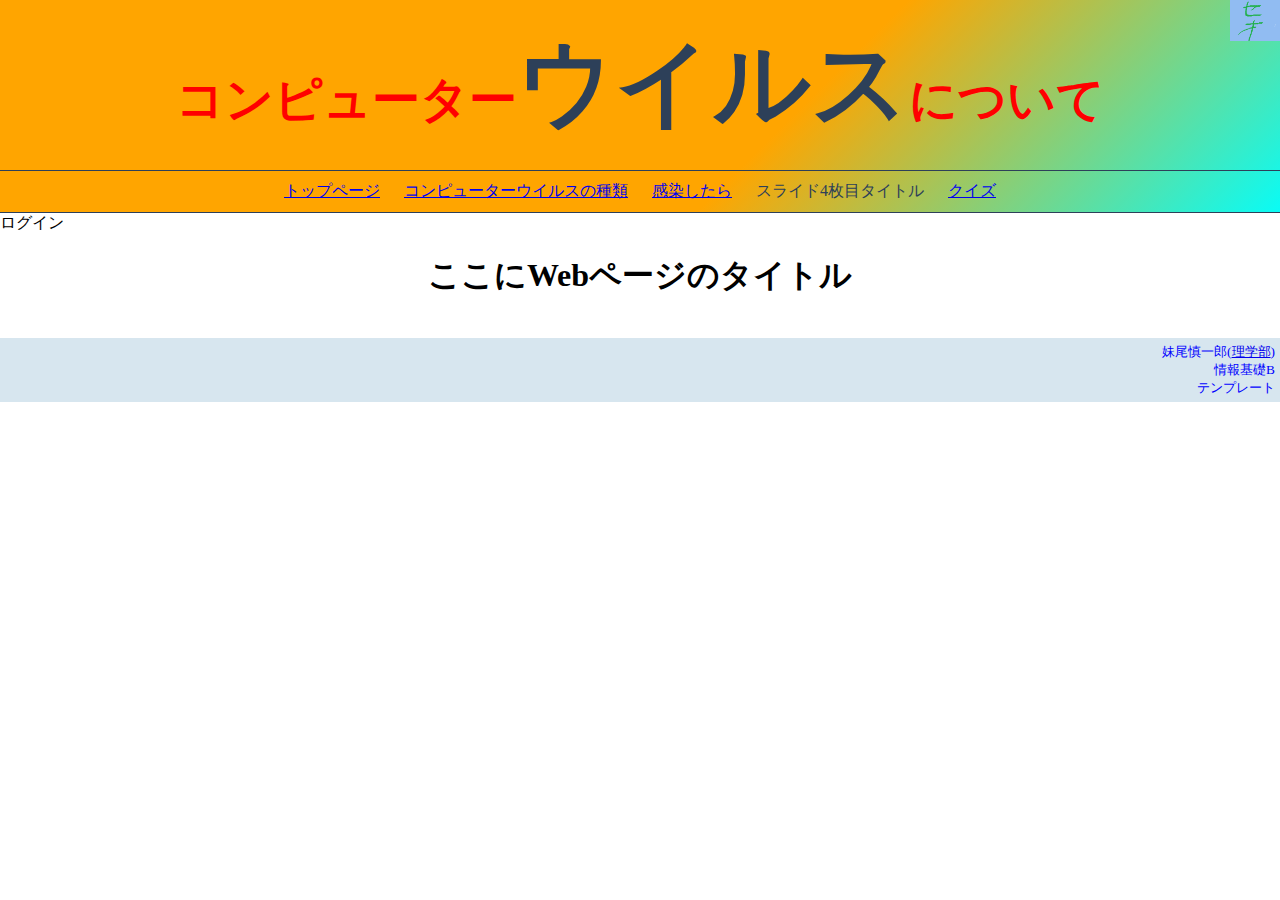
<file: login.html>
<!DOCTYPE html>
<html lang="ja">
  <head>
    <link rel="stylesheet" href="./css/slidestyle.css">
    <script src="https://ajax.googleapis.com/ajax/libs/jquery/2.1.4/jquery.min.js"></script>
    <meta charset="utf-8">
    <title>ログイン画面</title>
  </head>
  <body>
    <!-- ここからヘッダー部分 -->
    <header>
      <p><img src="./seo.png" alt="ここに画像が表示されないときの文字" width="50"></p>
      <h1 class="headingLarge">コンピューター<span class="partLarge">ウイルス</span>について</h1>
      <!-- ここからナビゲーション部分 -->
      <nav>
        <ol>
         <li><a href="index.html">トップページ</a></li>
         <li><a href="199s2440page2.html">コンピューターウイルスの種類</a></li>
         <li><a href="199s2440page4.html">感染したら</a></li>
         <li>スライド4枚目タイトル</li>
         <li><a href="./199s2440quiz.html">クイズ</a></li>
       </ol>
      </nav>
<!-- ここまでがナビゲーション部分 -->
<div class="login" id="login-show">ログイン</div>
    </header>
    <!-- ここまでがヘッダー部分 -->
    <!-- ここから文章エリア -->
    <article>
      <h2>ここにWebページのタイトル</h2>
      <div class="login-modal-wrapper" id="login-modal">

       <div class="modal">
         <div class="close-modal">
        <div id="login-form">
  　　　　 <h2>Emailログイン</h2>
           <form action="#">
              <input class="form-control" type="text" placeholder="メールアドレス">
              <input class="form-control" type="password" placeholder="パスワード">
               <div id="submit-btn">ログイン</div>
             </form>
          </div>
  　　　　</div>
    </article>
    <!-- ここまでが文章エリア -->
<!-- ここからフッター部分 -->
    <footer>
      <ul>
       <li>妹尾慎一郎(<a href="http://www.sci.kumamoto-u.ac.jp/index-j.html">理学部</a>)</li>
      <li>情報基礎B</li>
      <li>テンプレート</li>
      </ul>
    </footer>
    <!-- ここまでがフッター部分 -->
    <script src="script.js"></script>
  </body>
</html>
</file>
<file: css/mystyle.css>
/*h1要素にスタイルを設定する*/
h1 {
  /*文字の大きさをh1文字の大きさの3倍にする*/
  font-size: 3em;
  /*中央寄せ*/
  text-align: center;
  /*文字に影をつける 影をx方向に5pxずらす y方向に-5pxずらす ぼかしの半径を4px 影の色をgray */
    text-shadow: 5px -5px 4px gray;
}
/*p要素にスタイルを設定する*/
p {
  box-shadow: 10px 5px 5px red;
  /*要素の下に50ピクセル(pixel)の空白*/
 margin-bottom: 50px;
  /*一行目のインデント幅を1文字に*/
 text-indent:1em;
  /*solid(実践)で太さ1pxで、黒色(black)で枠線を描く*/
  border: solid 1px black;
  /*境界線から内側に上下左右に10pxの空白をつくる*/
  padding: 10px;
}
.txtLarge {
  /*文字サイズを通常の3倍*/
  font-size: 3em;
}
</file>
<file: b09style.css>
/*h1要素にスタイルを設定する*/
h1 {
  /*文字の大きさをh1文字の大きさの3倍にする*/
  font-size: 3em;
  /*中央寄せ*/
  text-align: center;
  /*文字に影をつける 影をx方向に5pxずらす y方向に-5pxずらす ぼかしの半径を4px 影の色をgray */
  text-shadow: 5px -5px 4px gray;
}

/*p要素にスタイルを設定する*/
p {
  /*一行目のインデント幅を1文字に*/
  text-indent:1em;
  /*solidで太さ1pxで、色#000で境界線を描く*/
  /*border: solid 1px #000;*/
  border: solid 1px black;
  /*境界線から内側に上下左右に10pxの空白をつくる*/
  padding: 10px;
  /*p要素の下に20pxの余白をとる*/
  margin-bottom: 50px;
  /*枠線に影をつける（影をx方向に5pxずらす、y方向に-5pxずらす、ぼかしの半径を4px、影の色をgrayにする）*/
  box-shadow: 5px -5px 4px gray;
}

.txtLarge {
  /*文字サイズを通常の3倍*/
  font-size: 3em;
}

.imgArea {
  height: 150px;
  width: 300px;
  border: dashed 1px gray;
}

/* jumpUpDown の初期値 */
#updown {
  position:relative;
  bottom: 0px;
}
</file>
<file: css/slidestyle.css>
* {
  padding: 0px;
  margin: 0px;
  box-sizing: border-box;
}
/* ----- ヘッダー部 ----- */
header{
  background-color: #D7E6EF; /*背景色を色の値#D7E6EFで設定する*/
  color: red; /*文字色を白にする*/
  width: 100%; /*要素の表示をWebブラウザの横幅いっぱいにする*/
  background: linear-gradient(135deg, orange, orange 60%, cyan);
}
header img {
  position: absolute;
  top: 0;
  right: 0;
}
#headimg {
  height: 300px;
  overflow: hidden;
}

#headimg img {
  margin-top: -150px;
}
/* ----- 文章部 ----- */
article{
  /*背景色を色の値#D7E6EFで設定する*/
  background-color: #FFFFFF;
  color: black; /*文字色を白にする*/
   width: 100%; /*要素の表示をWebブラウザの横幅いっぱいにする*/
   padding-top: 20px;
   padding-bottom: 20px;
}
article h2 {
    font-size: 2em;
     text-align: center;
     margin-bottom: 20px;
}
article p {
  width: 75%;
  margin-left: auto;
  margin-right: auto;
  margin-bottom: 20px;
}
article table {
   width: 50%;
   margin-left: auto;
   margin-right: auto;
   /* tableの枠線を一重線 */
   border-collapse: collapse;
  /* tableの枠線をsolid(実線)で、太さ1pxで、色blackで枠線を描く */
   border:solid 1px black;
   margin-bottom: 20px;
}
article table th {
  /* セルの文字列と枠線との空白を10pxにする */
   padding: 10px;
 /* 枠線をsolid(実線)で、太さ1pxで、色blackで枠線を描く */
   border:solid 1px black;
}
article table td {
  /* セルの文字列と枠線との空白を10pxにする */
   padding: 10px;
 /* 枠線をsolid(実線)で、太さ1pxで、色blackで枠線を描く */
   border:solid 1px black;
}
article table caption {
  font-weight: bold;
  text-decoration: underline;
}
/*文章部のHTMLフォーム*/
article form ul {
  width: 75%;
  margin-left: auto;
  margin-right: auto;
  margin-bottom: 20px;
}
/*文章部のh3要素*/
article h3{
  width: 75%;
  margin-left: auto;
  margin-right: auto;
  margin-bottom: 20px;
  font-size:1.5em;
}

/*文章部のul要素*/
article ul{
  width: 75%;
  margin-left: auto;
  margin-right: auto;
  margin-bottom: 20px;
  padding-left: 40px;
}
div{
  background-color: #FFFFFF; /*背景色を色の値#D7E6EFで設定する*/
  color: black; /*文字色を白にする*/
  width:380; /*要素の表示をWebブラウザの横幅いっぱいにする*/
  margin-left: auto;
  margin-right: auto;
  background: linear-gradient(white);
}
/* ----- フッター部 ----- */
footer{
  background-color: #D7E6EF; /*背景色を色の値#D7E6EFで設定する*/
  color: blue; /*文字色を白にする*/
  width: 100%; /*要素の表示をWebブラウザの横幅いっぱいにする*/
}
footer ul {
  text-align: right;
  list-style: none;
  font-size: smaller;
  padding: 5px;
}
/* ----- クラスセレクタ ----- */
.headingLarge{
  font-size: 3em; /* 文字サイズ3倍 */
  text-align: center; /* 中央寄せ */
  padding: 20px; /* 枠線の内側の余白20px */
}
.partLarge {
  font-size: 2em;
  color: #2D4059;
  background-color: transparent;
}
.txtKeyword {
  color: #2D4059;
  background-color: transparent;
}
header nav ol li {
  display: inline-block;
  padding: 10px;
}
header nav {
  text-align: center;
  color: #2D4059;
  background-color: transparent;
  border-top: solid 1px #2D4059;
  border-bottom: solid 1px #2D4059;
}
/* ----- クラスセレクタ ----- */
/*送信ボタン*/
.submitbtn {
  width:150px;
 height:30px;
 border: solid 1px gray;
 background: linear-gradient(lightgray, gray);
}
/*セルフチェック*/
.selfcheck {
  width: 90%;
  margin-left: 20px;
  margin-right: auto;
  margin-bottom: 20px;
}
.selfcheck th,td {
  border: solid 1px black;
  padding: 5px;
}
.no {
  color: black;
  background-color: lightpink;
}
.yes {
  color: black;
  background-color: #fffff0;
}
/* モーダル部分のCSS*/
.login-modal-wrapper {
        position: fixed;
        top: 0;
        right: 0;
        bottom: 0;
        left: 0;
        background-color: rgba(0, 0, 0, 0.6);
        z-index: 100;
        display: none;
  }

.modal {
  position: absolute;
  top: 20%;
  left: 34%;
  background-color: #e6ecf0;
  padding: 20px 0 40px;
  border-radius: 10px;
  width: 450px;
  height: auto;
  text-align: center;
}

.fa-times {
  position: absolute;
  top: 12px;
  right: 12px;
  color: rgba(128, 128, 128, 0.46);
  cursor: pointer;
}

#signup-form, #login-form {
  width: 100%;
}

#signup-form h2, #login-form h2 {
  color: #5f5d60;
  letter-spacing: 1px;
  margin-bottom: 40px;
}

#signup-form input, #login-form input {
  width: 320px;
  margin-bottom: 20px;
  font-size: 12px;
  padding: 12px 12px;
  border: 1px solid #d0d5d8;
  border-radius: 5px;
}

#submit-btn {
  display: inline-block;
  padding: 14px 140px;
  background-color: #5dca88;
  border: none;
  border-radius: 3px;
  color: white;
  margin: 10px auto;
  cursor: pointer;
}
.lesson-wrapper {
  height: 500px;
  padding-bottom: 80px;
  background-color: #f7f7f7;
  text-align: center;
}
.heading {
  padding-top: 60px;
  padding-bottom: 30px;
  color: #5f5d60;
}

.heading h5 {
  font-weight: normal;
}
.lesson {
  float: left;
  width: 25%;
}

.lesson-icon {
    position: relative;
    width: 70%;
    margin: 0 auto;
}

.lesson-icon p {
    position: absolute;
    top: 75px;
    width: 100%;
    color: white;
}

.text-contents {
   margin: auto;
   width: 380;
   font-size: 12px;
   color: #b3aeb5;
/* displayプロパティをnoneにしてください */
  display: none;

  }
  .text-active {
    display: block;
  }
  .btn {
    display: inline-block;
    cursor: pointer;
    padding: 12px 80px;
    background-color: #5dca88;
    box-shadow: 0px 5px #279C56;
    border-radius: 3px;
    color: #fff;
    font-size: 12px;
  }
  .btn:active {
      position: relative;
    　 top: 5px;
      box-shadow: none;
  }
  .language-text {
  display: none;
}

.container {
  width: 1170px;
  padding-right: 15px;
  padding-left: 15px;
  margin-right: auto;
  margin-left: auto;
}

.section-title {
  color: #555;
  padding-top: 60px;
  padding-bottom: 10px;
  text-align: center;
}

/*-------  ここからstamp  --------*/
.stamps-section {
  text-align: center;
  padding-bottom: 60px;
}

#stamps > .container {
  width: 936px;
}

.stamp-box {
  width: 100%;
  margin: 0 auto;
  margin-bottom: 80px;
}

.stamp-image {
  width: 200px;
  height: 200px;
  margin: 10px 0;
  padding: 0px;
}

#stamp-carousel img {
  display: inline-block;
}

#stamp-carousel li {
  background-color: #869791;
}
.carousel-indicators {
  z-index: 5;
}

.stamp-link {
  color: #5983ff;
}

/*-------  ここまでstamp  --------*/
@media screen and (max-width: 979px) {
  #logo img {
    width: 100%;
  }
  main {
    width: 100%;
    overflow: hidden;
  }
}
@media screen and (max-width: 979px) {
  #headimg {
    height: auto;
  }
  #headimg img {
    margin-top: 0;
  }
}
@media screen and (max-width: 979px) {
  body {
    margin: 0;
  }
}
</file>
<file: responsive.css>
/* タブレット向けレイアウト */
@media (max-width: 1000px) {
  .lesson {
    width: 50%;
    margin-bottom: 50px;
  }
}

/* スマホ向けレイアウト */
 /* ブレイクポイントが670px以下の時のメディアクエリを設定してください */
 @media (max-width: 670px) {
  /* .lessonのwidthを100%に指定してください */
.lesson {
           width: 100%;
    }

  /* <footer>の中身を中央寄せにしてください。 */
  footer {
      text-align: center;
      }

   }
</file>
